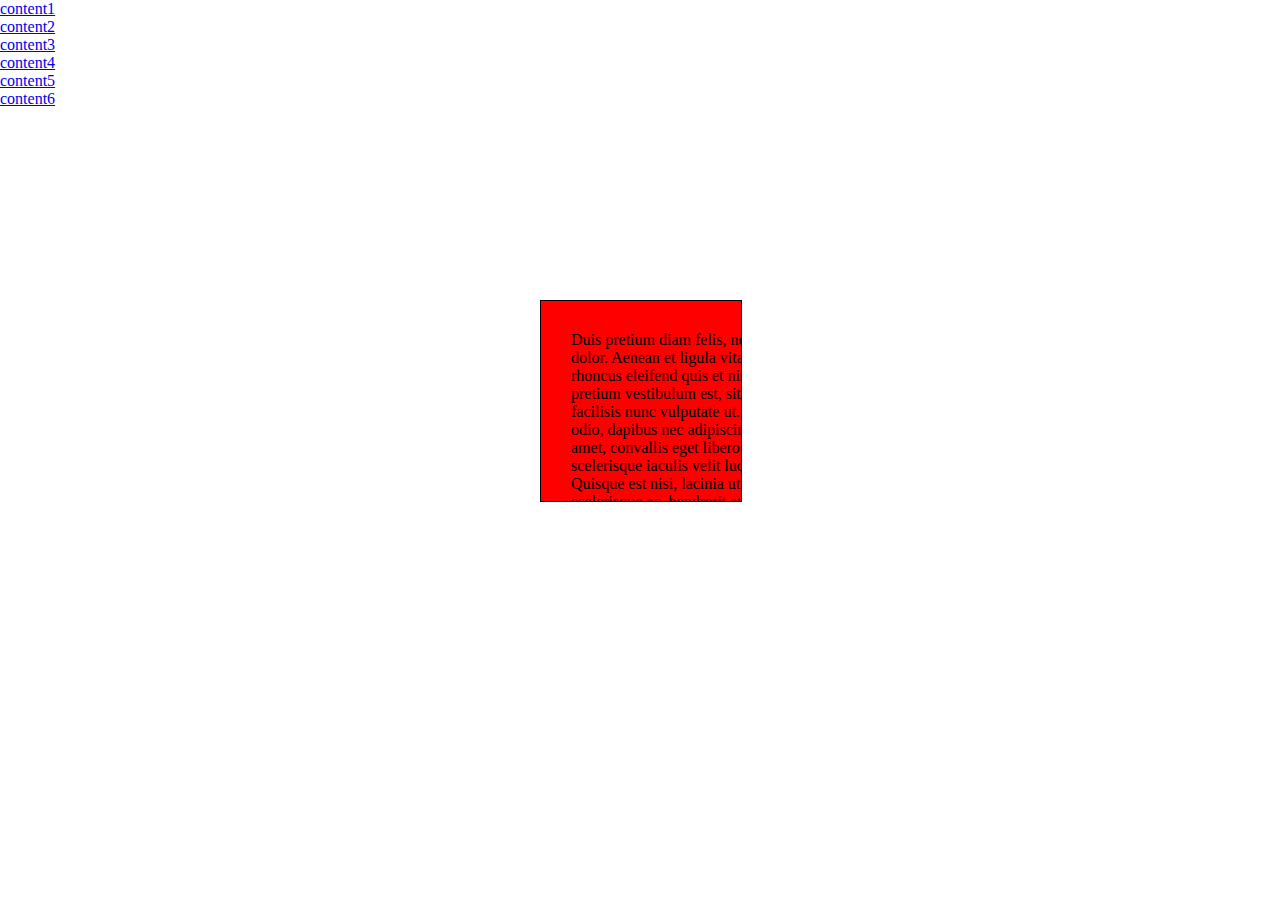
<file: cubo\ /index.html>
﻿<!DOCTYPE html>
<html>
	<head>
	<title>Scroll To</title>
	<meta charset="utf-8">
	<script src="js/jquery.js"></script>
	<script src="js/jquery.scrollto.js"></script>
	<link href="css/style.css" rel="stylesheet" type="text/css" media="screen"/>
	</head>
	<body>
		<ul>
			<li><a href="#c1">content1</a></li>
			<li><a href="#c2">content2</a></li>
			<li><a href="#c3">content3</a></li>
			<li><a href="#c4">content4</a></li>
			<li><a href="#c5">content5</a></li>
			<li><a href="#c6">content6</a></li>
		</ul>
	
		<div id="view">
			<div id="overflow">
				<div id="c1" class="content redbox">
					<p>Duis pretium diam felis, non blandit dolor. Aenean et ligula vitae massa rhoncus eleifend quis et nisi. Proin pretium vestibulum est, sit amet facilisis nunc vulputate ut. Sed lacus odio, dapibus nec adipiscing sit amet, convallis eget libero. Vivamus scelerisque iaculis velit luctus auctor. Quisque est nisi, lacinia ut scelerisque ac, hendrerit at odio. Praesent blandit porttitor elit ut volutpat. Fusce tincidunt posuere turpis, id malesuada ligula lacinia id. Pellentesque tortor lorem, scelerisque ut feugiat ac, euismod id justo. Fusce tempus blandit malesuada. Cras mollis diam at ipsum scelerisque quis lacinia justo mattis. Maecenas ut tellus in turpis euismod condimentum. Fusce vitae dui quam, pretium tincidunt tellus. Lorem ipsum dolor sit amet, consectetur adipiscing elit.</p>
				</div>
				<div id="c2" class="content greenbox">
					<p>Duis pretium diam felis, non blandit dolor. Aenean et ligula vitae massa rhoncus eleifend quis et nisi. Proin pretium vestibulum est, sit amet facilisis nunc vulputate ut. Sed lacus odio, dapibus nec adipiscing sit amet, convallis eget libero. Vivamus scelerisque iaculis velit luctus auctor. Quisque est nisi, lacinia ut scelerisque ac, hendrerit at odio. Praesent blandit porttitor elit ut volutpat. Fusce tincidunt posuere turpis, id malesuada ligula lacinia id. Pellentesque tortor lorem, scelerisque ut feugiat ac, euismod id justo. Fusce tempus blandit malesuada. Cras mollis diam at ipsum scelerisque quis lacinia justo mattis. Maecenas ut tellus in turpis euismod condimentum. Fusce vitae dui quam, pretium tincidunt tellus. Lorem ipsum dolor sit amet, consectetur adipiscing elit.</p>
				</div>
				<div id="c3" class="content yellowbox">
					<p>Duis pretium diam felis, non blandit dolor. Aenean et ligula vitae massa rhoncus eleifend quis et nisi. Proin pretium vestibulum est, sit amet facilisis nunc vulputate ut. Sed lacus odio, dapibus nec adipiscing sit amet, convallis eget libero. Vivamus scelerisque iaculis velit luctus auctor. Quisque est nisi, lacinia ut scelerisque ac, hendrerit at odio. Praesent blandit porttitor elit ut volutpat. Fusce tincidunt posuere turpis, id malesuada ligula lacinia id. Pellentesque tortor lorem, scelerisque ut feugiat ac, euismod id justo. Fusce tempus blandit malesuada. Cras mollis diam at ipsum scelerisque quis lacinia justo mattis. Maecenas ut tellus in turpis euismod condimentum. Fusce vitae dui quam, pretium tincidunt tellus. Lorem ipsum dolor sit amet, consectetur adipiscing elit.</p>
				</div>
				<div id="c4" class="content bluebox">
					<p>Duis pretium diam felis, non blandit dolor. Aenean et ligula vitae massa rhoncus eleifend quis et nisi. Proin pretium vestibulum est, sit amet facilisis nunc vulputate ut. Sed lacus odio, dapibus nec adipiscing sit amet, convallis eget libero. Vivamus scelerisque iaculis velit luctus auctor. Quisque est nisi, lacinia ut scelerisque ac, hendrerit at odio. Praesent blandit porttitor elit ut volutpat. Fusce tincidunt posuere turpis, id malesuada ligula lacinia id. Pellentesque tortor lorem, scelerisque ut feugiat ac, euismod id justo. Fusce tempus blandit malesuada. Cras mollis diam at ipsum scelerisque quis lacinia justo mattis. Maecenas ut tellus in turpis euismod condimentum. Fusce vitae dui quam, pretium tincidunt tellus. Lorem ipsum dolor sit amet, consectetur adipiscing elit.</p>
				</div>
				<div id="c5" class="content redbox">
					<p>Duis pretium diam felis, non blandit dolor. Aenean et ligula vitae massa rhoncus eleifend quis et nisi. Proin pretium vestibulum est, sit amet facilisis nunc vulputate ut. Sed lacus odio, dapibus nec adipiscing sit amet, convallis eget libero. Vivamus scelerisque iaculis velit luctus auctor. Quisque est nisi, lacinia ut scelerisque ac, hendrerit at odio. Praesent blandit porttitor elit ut volutpat. Fusce tincidunt posuere turpis, id malesuada ligula lacinia id. Pellentesque tortor lorem, scelerisque ut feugiat ac, euismod id justo. Fusce tempus blandit malesuada. Cras mollis diam at ipsum scelerisque quis lacinia justo mattis. Maecenas ut tellus in turpis euismod condimentum. Fusce vitae dui quam, pretium tincidunt tellus. Lorem ipsum dolor sit amet, consectetur adipiscing elit.</p>
				</div>
				<div id="c6" class="content greenbox">
					<p>Duis pretium diam felis, non blandit dolor. Aenean et ligula vitae massa rhoncus eleifend quis et nisi. Proin pretium vestibulum est, sit amet facilisis nunc vulputate ut. Sed lacus odio, dapibus nec adipiscing sit amet, convallis eget libero. Vivamus scelerisque iaculis velit luctus auctor. Quisque est nisi, lacinia ut scelerisque ac, hendrerit at odio. Praesent blandit porttitor elit ut volutpat. Fusce tincidunt posuere turpis, id malesuada ligula lacinia id. Pellentesque tortor lorem, scelerisque ut feugiat ac, euismod id justo. Fusce tempus blandit malesuada. Cras mollis diam at ipsum scelerisque quis lacinia justo mattis. Maecenas ut tellus in turpis euismod condimentum. Fusce vitae dui quam, pretium tincidunt tellus. Lorem ipsum dolor sit amet, consectetur adipiscing elit.</p>
				</div>
			</div>
		</div>
	</body>
</html>
</file>
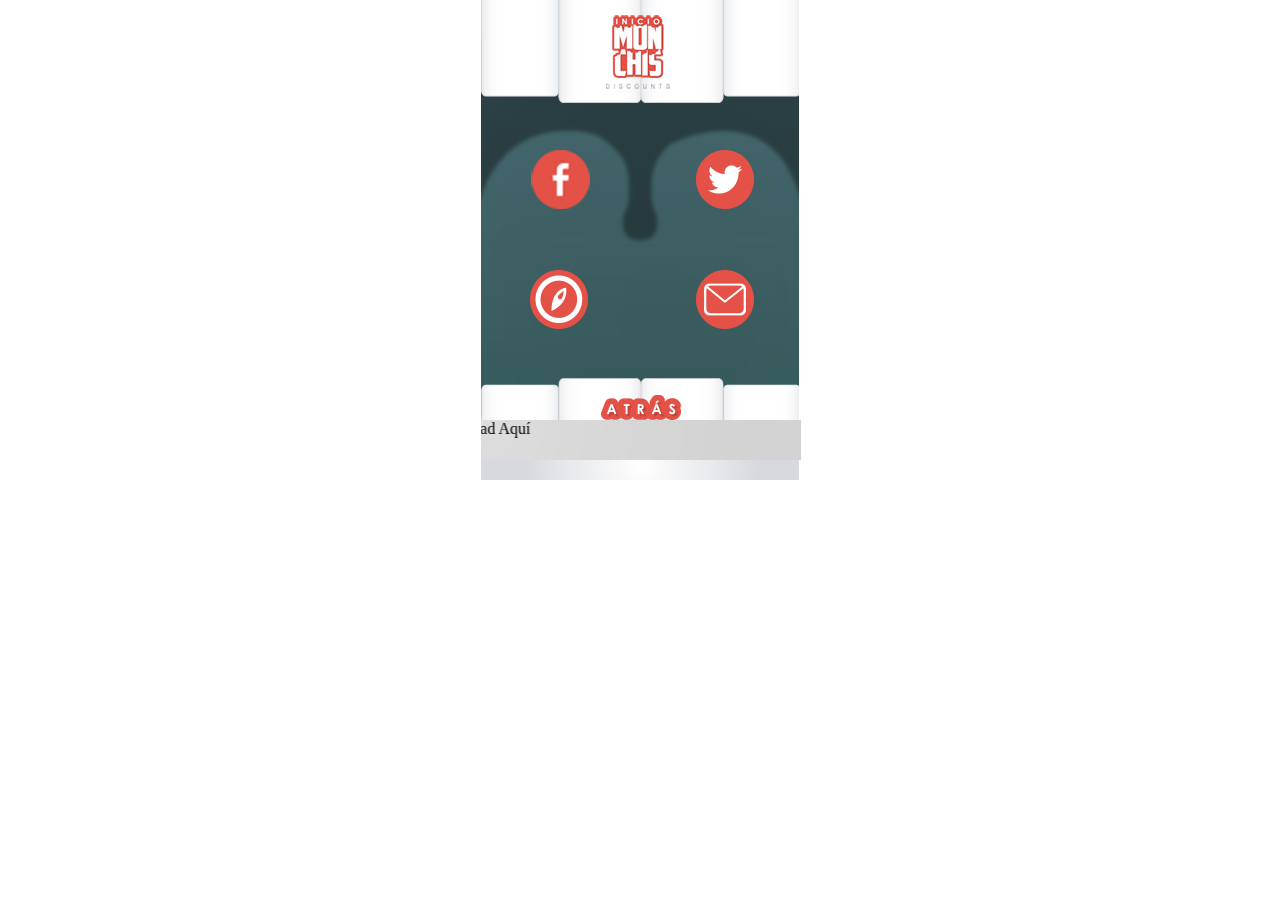
<file: contacts.html>
<html>
    <head>
        <title>Monchis</title>
        <meta http-equiv="Content-Type" content="text/html; charset=UTF-8"/>
        <link href="css/style.css" rel="stylesheet" media="screen" type="text/css"/>
       <script type="text/javascript" src="js/jquery.js"></script>
      
        

       
    </head>

    <body>
  
    

        
    <div id="pag4">
       
		
	 <a id="inicio" href="index.html" >		
		</a>
		
		
		<a id="facebook" href="https://m.facebook.com/monchisapp?fref=ts" >		
		</a>
		
		<a id="twitter" href="https://m.twitter.com/monchisapp" >		
		</a>
		
		<a id="location" href="https://plus.google.com/103784265760438165809/about?gl=es&hl=es" >		
		</a>
		
		<a id="mail" href="monchisapp@gmail.com" >		
		</a>
		
		
		<a id="atras" href="miscupones.html">
		</a>
	
		<div id="marquee2">

		
			<marquee behavior="scroll" direction="right"> 
				<p> Tu publicidad Aquí <p>
		
			</marquee>
		
</div>
 
	</div>
	
    </body>
</html>
</file>
<file: cubo\ /css/style.css>
﻿*{
padding: 0;
margin: 0;
}

#view{
	width: 200px;
	height: 200px;
	position: absolute;
	margin-left: -100px;
	margin-top: -150px;
	top: 50%;
	left: 50%;
	border: 1px solid black;
	overflow: auto;
}
#overflow{
	width: 1600px;
}
.content{
		width: 240px;
		height: 240px;
		padding: 30px;
		float: left;
}
.redbox{
	background-color: red;
}
.greenbox{
	background-color: green;
}
.bluebox{
	background-color: blue;
}
.yellowbox{
	background-color: yellow;
}
</file>
<file: css/style.css>
*{margin: 0;
padding:0;  
}

#view{
	width: 320px;
	height: 230px;
	position: absolute;
	overflow: auto;
	padding:30px 0 0 0;
	top:150px;
	
}

#page{
width:320px;
margin:0 auto;
height:490px;
background-color: #34a2db;
}

#logo{
width:320px;
height:180px;
background:transparent url(../images/logomonchis.png) 80px 12px no-repeat;
display:block;
position:relative;
top:-5px;

}

#page2{
width:320px;
margin:0 auto;
background-color: #61aaac;
height:460px; 
position:relative;
}


#page3{
width:318px;
margin:0 auto;
background:transparent url(../images/pag3.png) 0 0 no-repeat;
height:480px; 
position:relative;
}
#dientes{
width:398px;
height:140px;
background:transparent url(../images/dientes.png) 0 -5px no-repeat;
display:block;
}



#volver{
width:106px;
height:113px;
background:transparent url(../images/volver.png) 0 0 no-repeat;
left:238px;
display:block;
position:absolute;
top:290px;
}

#contacts{
width:106px;
height:113px;
background:transparent url(../images/contacts.png) 0 0 no-repeat;
display:block;
position:absolute;
left:15px; 
top:315px;
}

#pag4{
width:318px;
margin:0 auto;
background:transparent url(../images/pag4.png) 0 0 no-repeat;
height:480px; 
position:relative;
}

#inicio{
width:106px;
height:113px;
background:transparent url(../images/volver.png) 0 0 no-repeat;
margin:0 auto;
display:block;
position:absolute;
top:10px;
left:115px;
}

#facebook{
width:106px;
height:113px;
background:transparent url(../images/facebook.png) 0 0 no-repeat;
margin:0 auto;
display:block;
position:absolute;
top:150px;
left:39px;
}
#twitter{
width:106px;
height:113px;
background:transparent url(../images/twitter.png) 0 0 no-repeat;
margin:0 auto;
display:block;
position:absolute;
top:150px;
left:205px;
}
#location{
width:106px;
height:113px;
background:transparent url(../images/location.png) 0 0 no-repeat;
margin:0 auto;
display:block;
position:absolute;
top:270px;
left:39px;
}
#mail{
width:106px;
height:113px;
background:transparent url(../images/mail.png) 0 0 no-repeat;
margin:0 auto;
display:block;
position:absolute;
top:270px;
left:205px;
}

#atras{
width:106px;
height:113px;
background:transparent url(../images/undo.png) 0 0 no-repeat;
left:120px;
display:block;
position:absolute;
top:390px;
}

#marquee{ 
   width:320px;
   height:40px;
   background:transparent url(../images/banner.png) -320px -120px no-repeat;
   position:absolute;
   top:100px;
   margin:0 auto;

      }
#marquee2{ 
	width:320px;
   height:40px;
   background:transparent url(../images/banner2.png) -320px -120px no-repeat;
   position:absolute;
   top:420px;
   margin:0 auto;
} 
      

#dientes2{
width:320px;
height:140px;
background:transparent url(../images/dientes2.png) 0 0 no-repeat;
display:block;
margin-top:230px;

 
}






ul{
	list-style: none;
}

.submenu{
	display:none;
}

#menu1 ul li.option{
margin-top:-25px;
}

#menu1 ul li a {
margin-top:5px;
}


#menu1 ul li.option-cupon{
margin-top:-90px;
}

#figura{
position:relative;
left:250px;
top:-20px;


}
#figura2{
position:absolute;
top:25px;
left:125px
}
</file>
